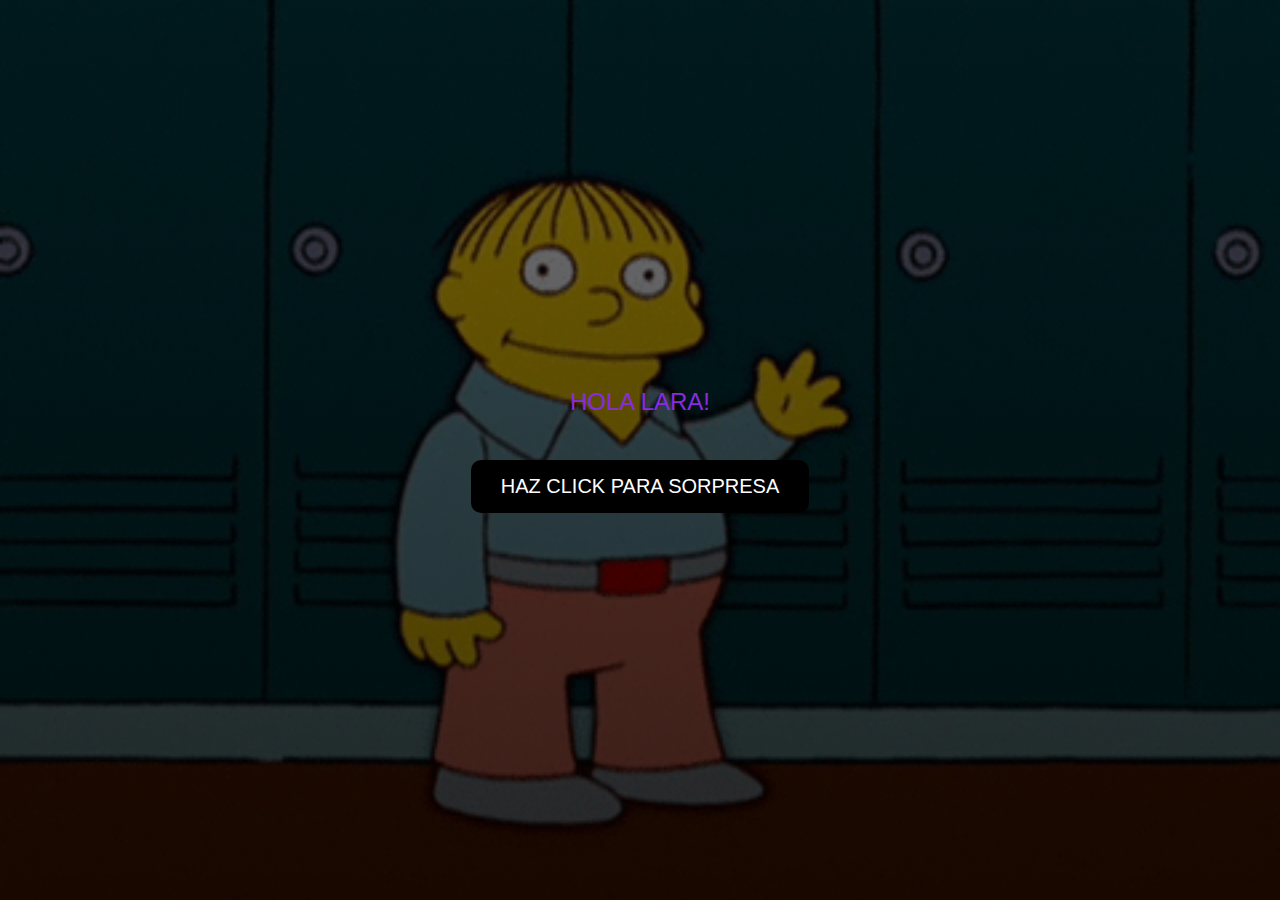
<file: index.html>
<!DOCTYPE html>
<html lang="en">
<head>
    <meta charset="UTF-8">
    <meta name="viewport" content="width=device-width, initial-scale=1.0">
    <title>para lara</title>
    <link rel="stylesheet" href="styles.css">
</head>
<body>
    <!-- PAGINA PRINCIPAL -->
     <div class="pagina-principal">
        <p id="mi-parrafo">HOLA LARA!</p>
        <div>
        <button class="haceclick" onclick="window.location.href='flores.html';">HAZ CLICK PARA SORPRESA</button>
        
    </div>
</div>
<script src="app.js"></script>
</body>
</html>
</file>
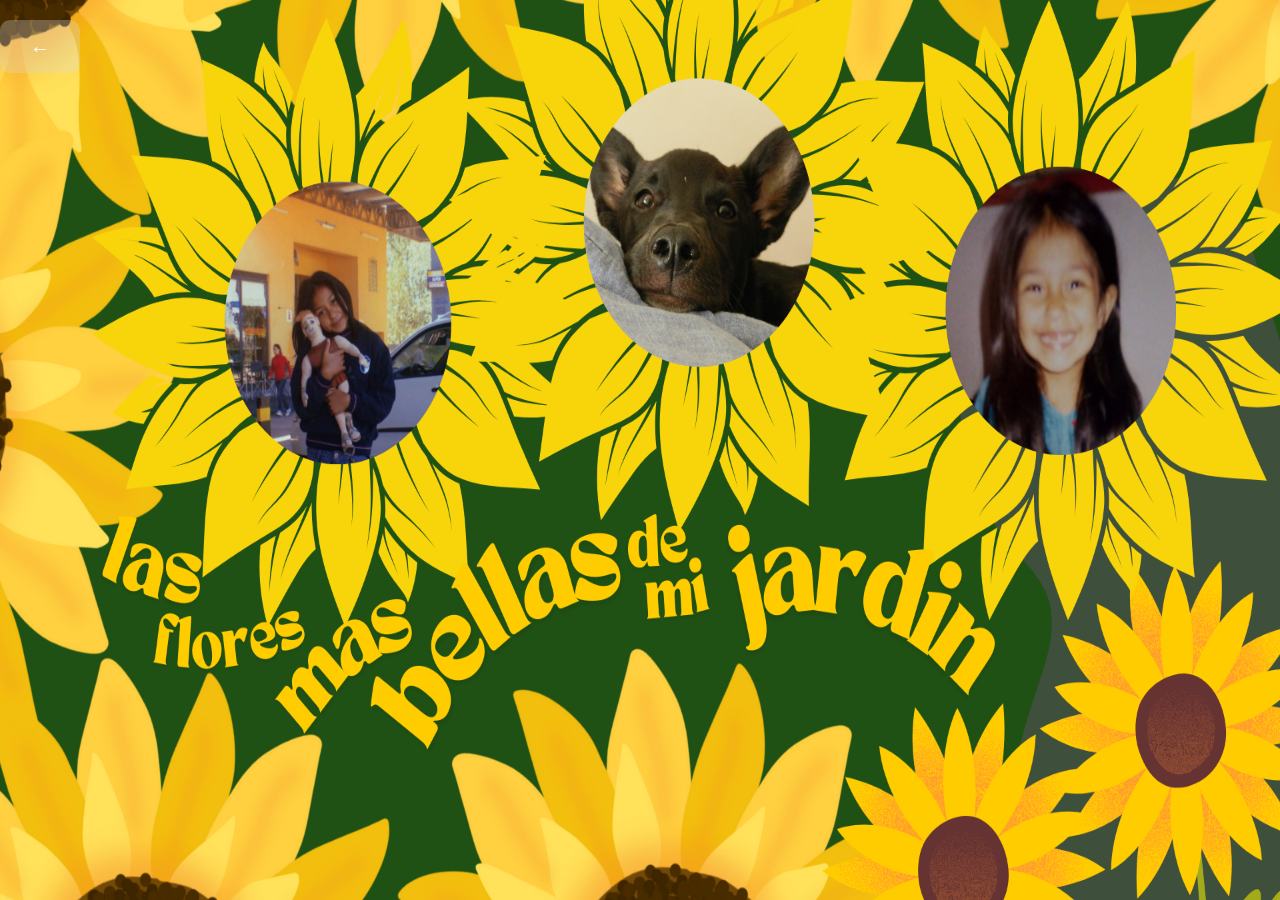
<file: ultimo.html>
<!DOCTYPE html>
<html lang="en">
<head>
    <meta charset="UTF-8">
    <meta name="viewport" content="width=device-width, initial-scale=1.0">
    <title>fin</title>
    <link rel="stylesheet" href="styles.css">
</head>
<body>
    <div class="fondo">
    
    </div>
<div class="volver">
    <button class="volver" onclick="window.location.href='index.html';">&#8592;</button>
</div>
</body>
</html>
</file>
<file: styles.css>
/* Reseteo de estilo básico */
* {
    margin: 0;
    padding: 0;
    box-sizing: border-box;
}

/* Estilos globales */
body {
    font-family: 'Barlow', sans-serif;
    background-color: rgb(67, 67, 67); 
    color: #fff;
}

/* Contenedor principal de la página */
.pagina-principal {
    height: 100vh;
    background: linear-gradient(rgba(0, 1, 3, 0.5), rgba(0, 0, 0, 0.7)), url('./hola.gif');
    background-size: cover; /* Asegura que la imagen cubra toda la pantalla */
    background-position: center center; /* Centra la imagen */
    position: relative; /* Para tener control de posicionamiento interno */
    display: flex;
    flex-direction: column;
    justify-content: center;
    align-items: center;
    text-align: center;
}

.pagina-principal p {
    font-size: 1.5rem;
    color: blueviolet;
    margin-bottom: 1.5rem;
    opacity: 1;
    transition: opacity 0.3s ease; text-shadow: 0.3 ease;
}
.pagina-principal p:hover{
    color: blanchedalmond;
    text-shadow: 2px 2px 5px rgba(0, 0, 0, 0.5);
}

button{
    padding: 15px 30px;
    font-size: 20px;
    border: none;
    border-radius: 10px;
    background-color: rgb(0, 0, 0);
    color: white;
    cursor: pointer;
    transition: background-color 0.3s ease;
    margin-top: 20px;
}

button:hover{
    background-color: #000080;
}

/* PAGINA FLORES */
/* PAGINA FLORES */

body {
    font-family: 'Barlow', sans-serif;
    margin: 0;
    padding: 0;
    color: #fff;
    height: 100vh;
    display: flex;
    flex-direction: column;
}

/* Contenedor principal que cubre toda la pantalla */
.flores {
    flex: 1;
    background: linear-gradient(rgba(0, 0, 0, 0.3), rgba(0, 0, 0, 0.3)), url('./flores.gif');
    background-size: cover;
    background-position: center center;
    display: flex;
    justify-content: center;
    align-items: center;
}

/* Header transparente */
header {
    height: 80px;
    width: 100%;
    display: flex;
    justify-content: center;
    align-items: center;
    background-color: rgba(217, 217, 217, 0.3); /* Transparente */
    position: absolute;
    top: 0;
    z-index: 10;
}

/* Footer transparente */
footer {
    height: 60px;
    width: 100%;
    display: flex;
    justify-content: center;
    align-items: center;
    background-color: rgba(217, 217, 217, 0.3); /* Transparente */
    position: absolute;
    bottom: 0;
    z-index: 10;
    color: white;
}

/* Icono de música */
.audio-icon {
    font-size: 30px;
    cursor: pointer;
    color: #fff;
    transition: color 0.3s ease;
}

.audio-icon:hover {
    color: #ffcc00;
}

/* Ocultar el elemento de audio */
audio {
    display: none;
}


/* Fondo */
.fondo {
    width: 100vw; /* El contenedor ocupará el ancho total de la ventana */
    height: 100vh; /* El contenedor ocupará el alto total de la ventana */
    background-image: url('fondo.png'); 
    background-size: 100% 100%; /* La imagen de fondo ocupará el 50% del ancho y 50% del alto del contenedor */
    background-repeat: no-repeat; /* Evita que la imagen se repita */
    background-position: center; /* La imagen estará centrada */
}

.volver {
    background-color: rgba(217, 217, 217, 0.3); 
    position: absolute;
}
</file>
